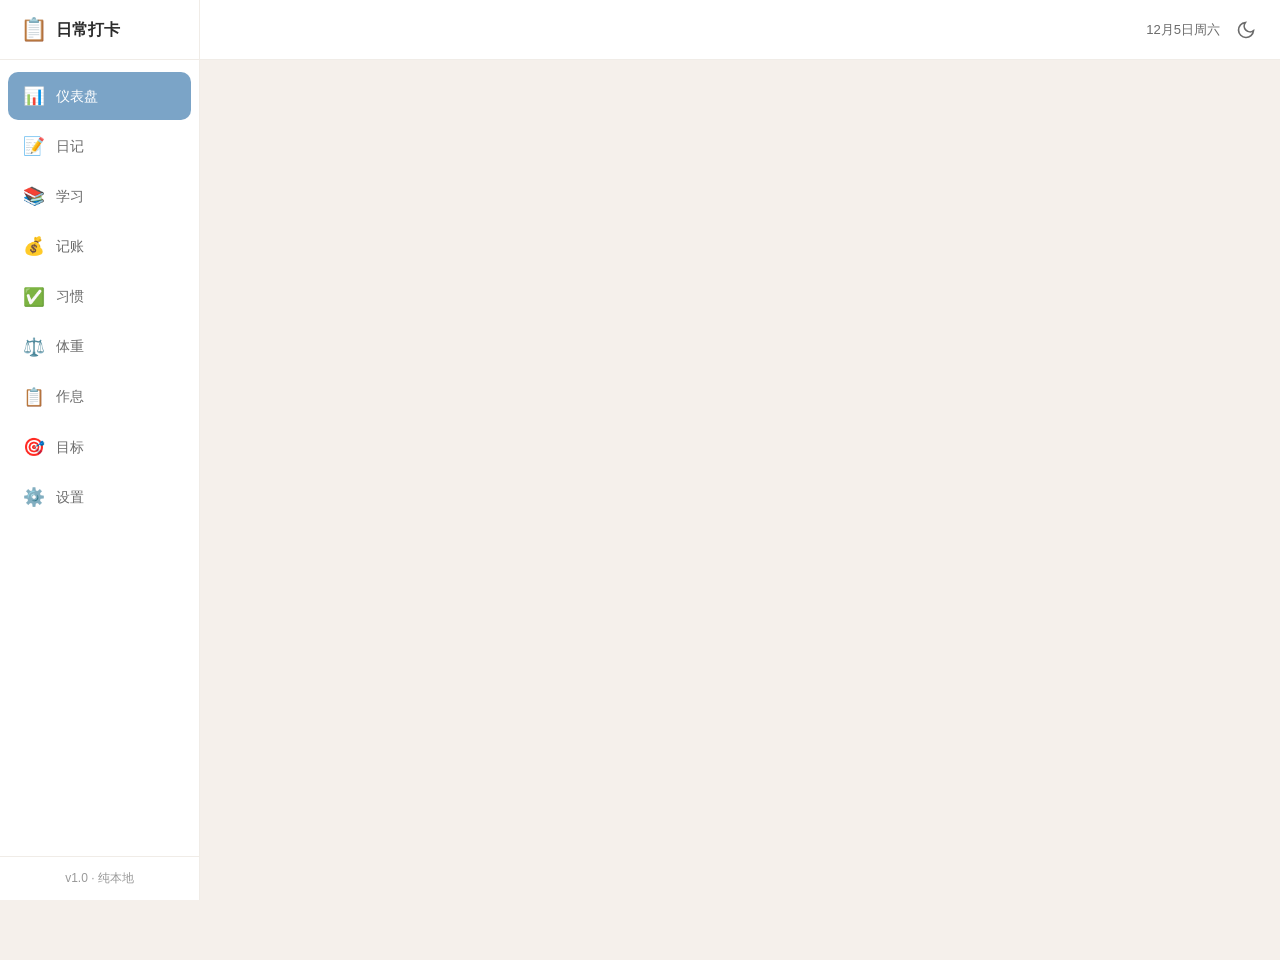
<file: index.html>
<!DOCTYPE html>
<html lang="zh-CN" data-theme="light">
<head>
  <meta charset="UTF-8">
  <meta name="viewport" content="width=device-width, initial-scale=1.0, maximum-scale=1.0, user-scalable=no">
  <meta name="theme-color" content="#f5f0eb">
  <title>日常打卡 · 个人管理工作台</title>
  <link rel="stylesheet" href="css/style.css">
  <link rel="icon" href="data:image/svg+xml,<svg xmlns=%22http://www.w3.org/2000/svg%22 viewBox=%220 0 100 100%22><text y=%22.9em%22 font-size=%2290%22>📋</text></svg>">
</head>
<body>
  <!-- 顶部状态栏 -->
  <header id="app-header">
    <div class="header-left">
      <button id="menu-toggle" class="icon-btn" aria-label="菜单">
        <svg width="22" height="22" viewBox="0 0 24 24" fill="none" stroke="currentColor" stroke-width="2"><line x1="3" y1="6" x2="21" y2="6"/><line x1="3" y1="12" x2="21" y2="12"/><line x1="3" y1="18" x2="21" y2="18"/></svg>
      </button>
      <h1 class="app-title" id="page-title">仪表盘</h1>
    </div>
    <div class="header-right">
      <span class="header-date" id="header-date"></span>
      <button id="theme-toggle" class="icon-btn" aria-label="切换主题">
        <svg width="20" height="20" viewBox="0 0 24 24" fill="none" stroke="currentColor" stroke-width="2"><path d="M21 12.79A9 9 0 1 1 11.21 3 7 7 0 0 0 21 12.79z"/></svg>
      </button>
    </div>
  </header>

  <!-- 侧边导航（桌面端） -->
  <nav id="sidebar">
    <div class="sidebar-header">
      <span class="sidebar-logo">📋</span>
      <span class="sidebar-brand">日常打卡</span>
    </div>
    <ul class="nav-list">
      <li><a href="#/dashboard" class="nav-item active" data-page="dashboard"><span class="nav-icon">📊</span><span class="nav-label">仪表盘</span></a></li>
      <li><a href="#/diary" class="nav-item" data-page="diary"><span class="nav-icon">📝</span><span class="nav-label">日记</span></a></li>
      <li><a href="#/study" class="nav-item" data-page="study"><span class="nav-icon">📚</span><span class="nav-label">学习</span></a></li>
      <li><a href="#/finance" class="nav-item" data-page="finance"><span class="nav-icon">💰</span><span class="nav-label">记账</span></a></li>
      <li><a href="#/habits" class="nav-item" data-page="habits"><span class="nav-icon">✅</span><span class="nav-label">习惯</span></a></li>
      <li><a href="#/weight" class="nav-item" data-page="weight"><span class="nav-icon">⚖️</span><span class="nav-label">体重</span></a></li>
      <li><a href="#/schedule" class="nav-item" data-page="schedule"><span class="nav-icon">📋</span><span class="nav-label">作息</span></a></li>
      <li><a href="#/goals" class="nav-item" data-page="goals"><span class="nav-icon">🎯</span><span class="nav-label">目标</span></a></li>
      <li><a href="#/settings" class="nav-item" data-page="settings"><span class="nav-icon">⚙️</span><span class="nav-label">设置</span></a></li>
    </ul>
    <div class="sidebar-footer">
      <span class="version">v1.0 · 纯本地</span>
    </div>
  </nav>

  <!-- 侧边遮罩 -->
  <div id="sidebar-overlay"></div>

  <!-- 主内容区域 -->
  <main id="main-content">
    <div id="page-container"></div>
  </main>

  <!-- 底部导航（移动端） -->
  <nav id="bottom-nav">
    <a href="#/dashboard" class="bottom-nav-item active" data-page="dashboard">
      <span class="bottom-nav-icon">📊</span>
      <span class="bottom-nav-label">首页</span>
    </a>
    <a href="#/diary" class="bottom-nav-item" data-page="diary">
      <span class="bottom-nav-icon">📝</span>
      <span class="bottom-nav-label">日记</span>
    </a>
    <a href="#/study" class="bottom-nav-item" data-page="study">
      <span class="bottom-nav-icon">📚</span>
      <span class="bottom-nav-label">学习</span>
    </a>
    <a href="#/finance" class="bottom-nav-item" data-page="finance">
      <span class="bottom-nav-icon">💰</span>
      <span class="bottom-nav-label">记账</span>
    </a>
    <a href="#/habits" class="bottom-nav-item" data-page="habits">
      <span class="bottom-nav-icon">✅</span>
      <span class="bottom-nav-label">习惯</span>
    </a>
  </nav>

  <!-- 确认对话框 -->
  <div id="confirm-dialog" class="dialog-overlay hidden">
    <div class="dialog-box">
      <p class="dialog-msg" id="confirm-msg">确定执行此操作？</p>
      <div class="dialog-actions">
        <button class="btn btn-secondary" id="confirm-cancel">取消</button>
        <button class="btn btn-primary" id="confirm-ok">确定</button>
      </div>
    </div>
  </div>

  <script src="js/modules/storage.js"></script>
  <script src="js/modules/utils.js"></script>
  <script src="js/modules/diary.js"></script>
  <script src="js/modules/study.js"></script>
  <script src="js/modules/finance.js"></script>
  <script src="js/modules/habits.js"></script>
  <script src="js/modules/dashboard.js"></script>
  <script src="js/modules/settings.js"></script>
  <script src="js/modules/extras.js"></script>
  <script src="js/app.js"></script>
</body>
</html>
</file>
<file: css/style.css>
/* ============================================
   日常打卡 · 个人管理工作台
   样式表 - 极简治愈风格
   ============================================ */

/* ---- CSS 变量（亮色主题） ---- */
:root,
[data-theme="light"] {
  --bg-primary: #f5f0eb;
  --bg-secondary: #ffffff;
  --bg-tertiary: #ebe5de;
  --bg-card: #ffffff;
  --bg-hover: #f0ece7;
  --bg-input: #f8f5f1;
  --text-primary: #2c2c2c;
  --text-secondary: #6b6b6b;
  --text-muted: #999999;
  --text-inverse: #ffffff;
  --border-color: #e5ddd5;
  --border-light: #f0ece7;
  --accent-blue: #7ba4c7;
  --accent-green: #8cb8a0;
  --accent-orange: #d4a76a;
  --accent-pink: #c99aa6;
  --accent-purple: #a08fc9;
  --accent-red: #c97a7a;
  --accent-teal: #7bb8b8;
  --shadow-sm: 0 1px 3px rgba(0,0,0,0.04);
  --shadow-md: 0 2px 8px rgba(0,0,0,0.06);
  --shadow-lg: 0 4px 16px rgba(0,0,0,0.08);
  --radius-sm: 6px;
  --radius-md: 10px;
  --radius-lg: 16px;
  --radius-xl: 20px;
  --nav-height: 60px;
  --bottom-nav-height: 56px;
  --sidebar-width: 200px;
  --font-sans: -apple-system, BlinkMacSystemFont, "Segoe UI", Roboto, "PingFang SC", "Microsoft YaHei", sans-serif;
  --transition: 0.2s ease;
}

/* ---- 深色主题 ---- */
[data-theme="dark"] {
  --bg-primary: #1a1a1e;
  --bg-secondary: #252529;
  --bg-tertiary: #2c2c32;
  --bg-card: #2c2c32;
  --bg-hover: #333338;
  --bg-input: #2c2c32;
  --text-primary: #e8e8e8;
  --text-secondary: #aaaaaa;
  --text-muted: #777777;
  --text-inverse: #1a1a1e;
  --border-color: #3a3a40;
  --border-light: #303036;
  --shadow-sm: 0 1px 3px rgba(0,0,0,0.2);
  --shadow-md: 0 2px 8px rgba(0,0,0,0.3);
  --shadow-lg: 0 4px 16px rgba(0,0,0,0.4);
}

/* ---- 全局重置 ---- */
*, *::before, *::after { margin: 0; padding: 0; box-sizing: border-box; }
html { font-size: 16px; scroll-behavior: smooth; }
body {
  font-family: var(--font-sans);
  background: var(--bg-primary);
  color: var(--text-primary);
  line-height: 1.6;
  transition: background var(--transition), color var(--transition);
  min-height: 100vh;
  overflow-x: hidden;
}
a { color: inherit; text-decoration: none; }
ul, ol { list-style: none; }
input, textarea, select, button { font-family: inherit; font-size: inherit; outline: none; border: none; }
button { cursor: pointer; background: none; }
img { max-width: 100%; height: auto; display: block; }
::-webkit-scrollbar { width: 6px; }
::-webkit-scrollbar-track { background: transparent; }
::-webkit-scrollbar-thumb { background: var(--border-color); border-radius: 3px; }
::selection { background: var(--accent-blue); color: white; }
.hidden { display: none !important; }

/* ---- 头部 ---- */
#app-header {
  position: fixed; top: 0; left: 0; right: 0; z-index: 100;
  height: var(--nav-height);
  display: flex; align-items: center; justify-content: space-between;
  padding: 0 16px;
  background: var(--bg-secondary);
  border-bottom: 1px solid var(--border-light);
  backdrop-filter: blur(12px);
  -webkit-backdrop-filter: blur(12px);
}
.header-left { display: flex; align-items: center; gap: 12px; }
.header-right { display: flex; align-items: center; gap: 8px; }
.app-title { font-size: 1.1rem; font-weight: 600; }
.header-date { font-size: 0.82rem; color: var(--text-secondary); white-space: nowrap; }
.icon-btn {
  width: 36px; height: 36px; border-radius: 50%;
  display: flex; align-items: center; justify-content: center;
  color: var(--text-secondary);
  transition: background var(--transition), color var(--transition);
}
.icon-btn:hover { background: var(--bg-hover); color: var(--text-primary); }
#menu-toggle { display: none; }

/* ---- 侧边导航 ---- */
#sidebar {
  position: fixed; top: 0; left: 0; bottom: 0;
  width: var(--sidebar-width);
  background: var(--bg-secondary);
  border-right: 1px solid var(--border-light);
  z-index: 200;
  display: flex; flex-direction: column;
  transition: transform var(--transition);
}
.sidebar-header {
  height: var(--nav-height);
  display: flex; align-items: center; gap: 8px;
  padding: 0 20px;
  border-bottom: 1px solid var(--border-light);
}
.sidebar-logo { font-size: 1.4rem; }
.sidebar-brand { font-weight: 600; font-size: 1rem; }
.nav-list { flex: 1; padding: 12px 8px; overflow-y: auto; }
.nav-item {
  display: flex; align-items: center; gap: 10px;
  padding: 10px 14px; margin-bottom: 2px;
  border-radius: var(--radius-md);
  color: var(--text-secondary);
  font-size: 0.9rem;
  transition: all var(--transition);
}
.nav-item:hover { background: var(--bg-hover); color: var(--text-primary); }
.nav-item.active {
  background: var(--accent-blue);
  color: #fff;
  font-weight: 500;
}
.nav-icon { font-size: 1.1rem; width: 24px; text-align: center; }
.sidebar-footer {
  padding: 12px 20px;
  border-top: 1px solid var(--border-light);
  color: var(--text-muted);
  font-size: 0.75rem;
  text-align: center;
}
#sidebar-overlay {
  display: none;
  position: fixed; inset: 0; z-index: 150;
  background: rgba(0,0,0,0.3);
}

/* ---- 底部导航 ---- */
#bottom-nav {
  display: none;
  position: fixed; bottom: 0; left: 0; right: 0;
  height: var(--bottom-nav-height);
  background: var(--bg-secondary);
  border-top: 1px solid var(--border-light);
  z-index: 100;
  justify-content: space-around;
  align-items: center;
  padding: 4px 0;
}
.bottom-nav-item {
  display: flex; flex-direction: column; align-items: center;
  gap: 2px; padding: 4px 12px; border-radius: var(--radius-sm);
  color: var(--text-muted); font-size: 0.65rem;
  transition: color var(--transition);
  -webkit-tap-highlight-color: transparent;
}
.bottom-nav-item.active { color: var(--accent-blue); }
.bottom-nav-icon { font-size: 1.2rem; }

/* ---- 主内容 ---- */
#main-content {
  margin-left: var(--sidebar-width);
  margin-top: var(--nav-height);
  min-height: calc(100vh - var(--nav-height));
  padding: 24px;
}
#page-container { max-width: 1100px; margin: 0 auto; }

/* ---- 卡片 ---- */
.card {
  background: var(--bg-card);
  border-radius: var(--radius-lg);
  padding: 20px;
  box-shadow: var(--shadow-sm);
  border: 1px solid var(--border-light);
  transition: background var(--transition), box-shadow var(--transition);
}
.card-title {
  font-size: 0.95rem; font-weight: 600; margin-bottom: 16px;
  display: flex; align-items: center; justify-content: space-between;
}
.card-grid {
  display: grid; gap: 16px;
}
.card-row { display: flex; gap: 16px; flex-wrap: wrap; }

/* ---- 按钮 ---- */
.btn {
  display: inline-flex; align-items: center; justify-content: center; gap: 6px;
  padding: 8px 18px; border-radius: var(--radius-md);
  font-size: 0.88rem; font-weight: 500;
  transition: all var(--transition);
  white-space: nowrap;
}
.btn-primary {
  background: var(--accent-blue); color: #fff;
}
.btn-primary:hover { filter: brightness(1.08); }
.btn-secondary {
  background: var(--bg-tertiary); color: var(--text-primary);
}
.btn-secondary:hover { background: var(--border-color); }
.btn-danger {
  background: var(--accent-red); color: #fff;
}
.btn-danger:hover { filter: brightness(1.08); }
.btn-success {
  background: var(--accent-green); color: #fff;
}
.btn-success:hover { filter: brightness(1.08); }
.btn-sm { padding: 5px 12px; font-size: 0.8rem; }
.btn-icon {
  width: 32px; height: 32px; padding: 0; border-radius: 50%;
  display: inline-flex; align-items: center; justify-content: center;
}

/* ---- 输入框 ---- */
.input, .textarea, .select {
  width: 100%; padding: 10px 14px;
  background: var(--bg-input);
  border: 1px solid var(--border-color);
  border-radius: var(--radius-md);
  color: var(--text-primary);
  transition: border-color var(--transition), box-shadow var(--transition);
}
.input:focus, .textarea:focus, .select:focus {
  border-color: var(--accent-blue);
  box-shadow: 0 0 0 3px rgba(123, 164, 199, 0.15);
}
.textarea { min-height: 80px; resize: vertical; line-height: 1.6; }
.select { appearance: auto; }
.input-group { display: flex; gap: 8px; align-items: center; }
.input-group .input { flex: 1; }
.form-group { margin-bottom: 14px; }
.form-label {
  display: block; font-size: 0.82rem; font-weight: 500;
  color: var(--text-secondary); margin-bottom: 6px;
}

/* ---- 对话框 ---- */
.dialog-overlay {
  position: fixed; inset: 0; z-index: 999;
  background: rgba(0,0,0,0.35);
  display: flex; align-items: center; justify-content: center;
  backdrop-filter: blur(2px);
}
.dialog-box {
  background: var(--bg-card);
  border-radius: var(--radius-lg);
  padding: 24px; max-width: 340px; width: 90%;
  box-shadow: var(--shadow-lg);
}
.dialog-msg { font-size: 0.92rem; margin-bottom: 20px; text-align: center; }
.dialog-actions { display: flex; gap: 10px; justify-content: flex-end; }

/* ---- 徽章标签 ---- */
.badge {
  display: inline-block; padding: 2px 10px; border-radius: 20px;
  font-size: 0.75rem; font-weight: 500;
}
.badge-blue { background: rgba(123,164,199,0.15); color: var(--accent-blue); }
.badge-green { background: rgba(140,184,160,0.15); color: var(--accent-green); }
.badge-orange { background: rgba(212,167,106,0.15); color: var(--accent-orange); }
.badge-pink { background: rgba(201,154,166,0.15); color: var(--accent-pink); }
.badge-red { background: rgba(201,122,122,0.15); color: var(--accent-red); }

/* ---- 统计卡片（仪表盘用） ---- */
.stat-card {
  text-align: center; padding: 16px;
}
.stat-value {
  font-size: 1.6rem; font-weight: 700; color: var(--accent-blue);
  line-height: 1.2;
}
.stat-label { font-size: 0.8rem; color: var(--text-secondary); margin-top: 4px; }

/* ---- 空状态 ---- */
.empty-state {
  text-align: center; padding: 40px 20px; color: var(--text-muted);
}
.empty-state-icon { font-size: 2.5rem; margin-bottom: 12px; }
.empty-state-text { font-size: 0.9rem; }

/* ---- 列表项 ---- */
.list-item {
  display: flex; align-items: center; gap: 12px;
  padding: 12px 0; border-bottom: 1px solid var(--border-light);
}
.list-item:last-child { border-bottom: none; }
.list-item-main { flex: 1; min-width: 0; }
.list-item-title { font-size: 0.9rem; font-weight: 500; }
.list-item-sub { font-size: 0.78rem; color: var(--text-secondary); margin-top: 2px; }
.list-item-actions { display: flex; gap: 6px; flex-shrink: 0; }

/* ---- 心情选择器 ---- */
.mood-selector {
  display: flex; gap: 8px; flex-wrap: wrap;
}
.mood-btn {
  width: 40px; height: 40px; border-radius: 50%;
  display: flex; align-items: center; justify-content: center;
  font-size: 1.2rem;
  border: 2px solid transparent;
  transition: all var(--transition);
  background: var(--bg-tertiary);
}
.mood-btn:hover { transform: scale(1.1); }
.mood-btn.selected { border-color: var(--accent-blue); background: var(--bg-secondary); transform: scale(1.15); }

/* ---- 日历 ---- */
.calendar-header {
  display: flex; align-items: center; justify-content: space-between;
  margin-bottom: 16px;
}
.calendar-nav { display: flex; align-items: center; gap: 12px; }
.calendar-month { font-size: 1rem; font-weight: 600; min-width: 120px; text-align: center; }
.calendar-grid {
  display: grid; grid-template-columns: repeat(7, 1fr); gap: 2px;
}
.calendar-weekday {
  text-align: center; font-size: 0.75rem; color: var(--text-muted);
  padding: 6px 0; font-weight: 500;
}
.calendar-day {
  aspect-ratio: 1; display: flex; align-items: center; justify-content: center;
  border-radius: 50%; font-size: 0.85rem;
  cursor: pointer; transition: all var(--transition);
  position: relative;
}
.calendar-day:hover { background: var(--bg-hover); }
.calendar-day.other-month { color: var(--text-muted); opacity: 0.4; }
.calendar-day.today { font-weight: 700; }
.calendar-day.has-content::after {
  content: ''; position: absolute; bottom: 4px;
  width: 4px; height: 4px; border-radius: 50%;
  background: var(--accent-blue);
}
.calendar-day.selected {
  background: var(--accent-blue); color: #fff;
}
.calendar-day.selected.has-content::after { background: #fff; }

/* ---- 热力图 ---- */
.heatmap-wrap {
  overflow-x: auto;
  -webkit-overflow-scrolling: touch;
}
.heatmap-grid {
  display: grid;
  grid-template-columns: repeat(7, 1fr);
  gap: 3px;
  min-width: 196px;
}
.heatmap-cell {
  aspect-ratio: 1;
  border-radius: 4px;
  background: var(--bg-tertiary);
  position: relative;
  display: flex;
  align-items: center;
  justify-content: center;
  font-size: 0.65rem;
  color: var(--text-muted);
  cursor: default;
  transition: transform 0.15s ease, box-shadow 0.15s ease;
  min-width: 18px;
}
.heatmap-cell:hover {
  transform: scale(1.3);
  box-shadow: 0 2px 8px rgba(0,0,0,0.15);
  z-index: 2;
}
.heatmap-cell.level-1 { background: rgba(140,184,160,0.2); }
.heatmap-cell.level-2 { background: rgba(140,184,160,0.45); color: #fff; }
.heatmap-cell.level-3 { background: rgba(140,184,160,0.7); color: #fff; }
.heatmap-cell.level-4 { background: var(--accent-green); color: #fff; font-weight: 600; }
.heatmap-cell.today {
  box-shadow: 0 0 0 2px var(--accent-blue);
  z-index: 1;
}
.heatmap-cell.empty { visibility: hidden; }
.heatmap-weekday {
  font-size: 0.7rem;
  color: var(--text-muted);
  text-align: center;
  padding: 4px 0;
  font-weight: 500;
  display: flex;
  align-items: center;
  justify-content: center;
}
.heatmap-legend {
  display: flex;
  align-items: center;
  gap: 4px;
  margin-top: 10px;
  font-size: 0.72rem;
  color: var(--text-muted);
}
.heatmap-legend .heatmap-cell {
  width: 14px;
  min-width: unset;
  aspect-ratio: 1;
  font-size: 0;
  cursor: default;
}
.heatmap-legend .heatmap-cell:hover {
  transform: none;
  box-shadow: none;
}

@media (max-width: 768px) {
  .heatmap-cell {
    font-size: 0.6rem;
    min-width: 14px;
  }
  .heatmap-grid {
    gap: 2px;
    min-width: 154px;
  }
}

/* ---- 进度条 ---- */
.progress-bar {
  width: 100%; height: 6px; background: var(--bg-tertiary);
  border-radius: 3px; overflow: hidden;
}
.progress-fill {
  height: 100%; border-radius: 3px;
  background: var(--accent-green);
  transition: width 0.4s ease;
}

/* ---- BIM 表格样式 ---- */
.table-wrap { overflow-x: auto; }
table { width: 100%; border-collapse: collapse; font-size: 0.85rem; }
th, td { padding: 10px 12px; text-align: left; border-bottom: 1px solid var(--border-light); }
th { font-weight: 600; color: var(--text-secondary); font-size: 0.78rem; }
tr:hover td { background: var(--bg-hover); }

/* ---- 记账专用 ---- */
.finance-row {
  display: flex; align-items: center; gap: 12px;
  padding: 10px 0; border-bottom: 1px solid var(--border-light);
}
.finance-type {
  width: 36px; height: 36px; border-radius: 50%;
  display: flex; align-items: center; justify-content: center;
  font-size: 1rem; flex-shrink: 0;
}
.finance-type.income { background: rgba(140,184,160,0.2); }
.finance-type.expense { background: rgba(201,122,122,0.15); }
.finance-cat { font-size: 0.8rem; color: var(--text-secondary); }
.finance-amount {
  font-weight: 600; text-align: right; flex-shrink: 0;
}
.finance-amount.income { color: var(--accent-green); }
.finance-amount.expense { color: var(--accent-red); }

/* ---- 专注计时器 ---- */
.timer-display {
  font-size: 3rem; font-weight: 300; text-align: center;
  font-variant-numeric: tabular-nums;
  padding: 20px 0; letter-spacing: 4px;
}
.timer-controls { display: flex; gap: 12px; justify-content: center; }

/* ---- 习惯勾选 ---- */
.habit-check {
  width: 24px; height: 24px; border-radius: 6px;
  border: 2px solid var(--border-color); flex-shrink: 0;
  display: flex; align-items: center; justify-content: center;
  cursor: pointer; transition: all var(--transition);
}
.habit-check.done { background: var(--accent-green); border-color: var(--accent-green); }
.habit-check.done::after { content: '✓'; color: #fff; font-size: 0.8rem; font-weight: 700; }

/* ---- 便签 ---- */
.note-card {
  background: var(--bg-tertiary);
  border-radius: var(--radius-md);
  padding: 14px; position: relative;
}
.note-card .note-text { font-size: 0.85rem; line-height: 1.5; }
.note-card .note-time { font-size: 0.72rem; color: var(--text-muted); margin-top: 8px; }
.note-card .note-close {
  position: absolute; top: 8px; right: 8px;
  width: 24px; height: 24px; border-radius: 50%;
  display: flex; align-items: center; justify-content: center;
  color: var(--text-muted); font-size: 0.8rem;
}
.note-card .note-close:hover { background: var(--bg-hover); color: var(--accent-red); }

/* ---- 响应式 ---- */
@media (max-width: 768px) {
  #sidebar { transform: translateX(-100%); }
  #sidebar.open { transform: translateX(0); }
  #sidebar-overlay.open { display: block; }
  #menu-toggle { display: flex; }
  #bottom-nav { display: flex; }
  #main-content {
    margin-left: 0;
    padding: 16px;
    padding-bottom: calc(var(--bottom-nav-height) + 16px);
  }
  .card-grid { grid-template-columns: 1fr !important; }
  .card-row { flex-direction: column; }
  .stat-card { padding: 12px; }
  .stat-value { font-size: 1.3rem; }
  .header-date { display: none; }
  .calendar-day { font-size: 0.8rem; }
  .timer-display { font-size: 2.2rem; }
}

@media (min-width: 769px) {
  .card-grid-2 { grid-template-columns: repeat(2, 1fr); }
  .card-grid-3 { grid-template-columns: repeat(3, 1fr); }
  .card-grid-4 { grid-template-columns: repeat(4, 1fr); }
  #menu-toggle { display: none !important; }
}

/* ---- 动画 ---- */
@keyframes fadeIn { from { opacity: 0; transform: translateY(8px); } to { opacity: 1; transform: translateY(0); } }
@keyframes slideUp { from { opacity: 0; transform: translateY(20px); } to { opacity: 1; transform: translateY(0); } }
@keyframes scaleIn { from { opacity: 0; transform: scale(0.95); } to { opacity: 1; transform: scale(1); } }
.page-enter { animation: fadeIn 0.25s ease; }
.card { animation: slideUp 0.3s ease; }

/* ---- 简易适配小屏横屏 ---- */
@media (max-height: 500px) {
  .timer-display { font-size: 1.8rem; padding: 10px 0; }
  .stat-value { font-size: 1.1rem; }
}

/* ---- SVG 图表容器 ---- */
.chart-container { width: 100%; overflow: hidden; }
.chart-container svg { display: block; }

/* ---- 标签式导航 ---- */
.tabs { display: flex; gap: 4px; margin-bottom: 16px; flex-wrap: wrap; }
.tab {
  padding: 7px 16px; border-radius: 20px;
  font-size: 0.82rem; color: var(--text-secondary);
  background: var(--bg-tertiary);
  transition: all var(--transition);
  cursor: pointer;
}
.tab:hover { background: var(--border-color); }
.tab.active { background: var(--accent-blue); color: #fff; }

/* ---- 工具类 ---- */
.flex { display: flex; }
.flex-col { flex-direction: column; }
.items-center { align-items: center; }
.justify-between { justify-content: space-between; }
.gap-8 { gap: 8px; }
.gap-12 { gap: 12px; }
.gap-16 { gap: 16px; }
.mt-8 { margin-top: 8px; }
.mt-16 { margin-top: 16px; }
.mb-8 { margin-bottom: 8px; }
.mb-16 { margin-bottom: 16px; }
.text-center { text-align: center; }
.text-muted { color: var(--text-muted); }
.text-sm { font-size: 0.82rem; }
.font-bold { font-weight: 600; }
.w-full { width: 100%; }
.truncate { overflow: hidden; text-overflow: ellipsis; white-space: nowrap; }
</file>
